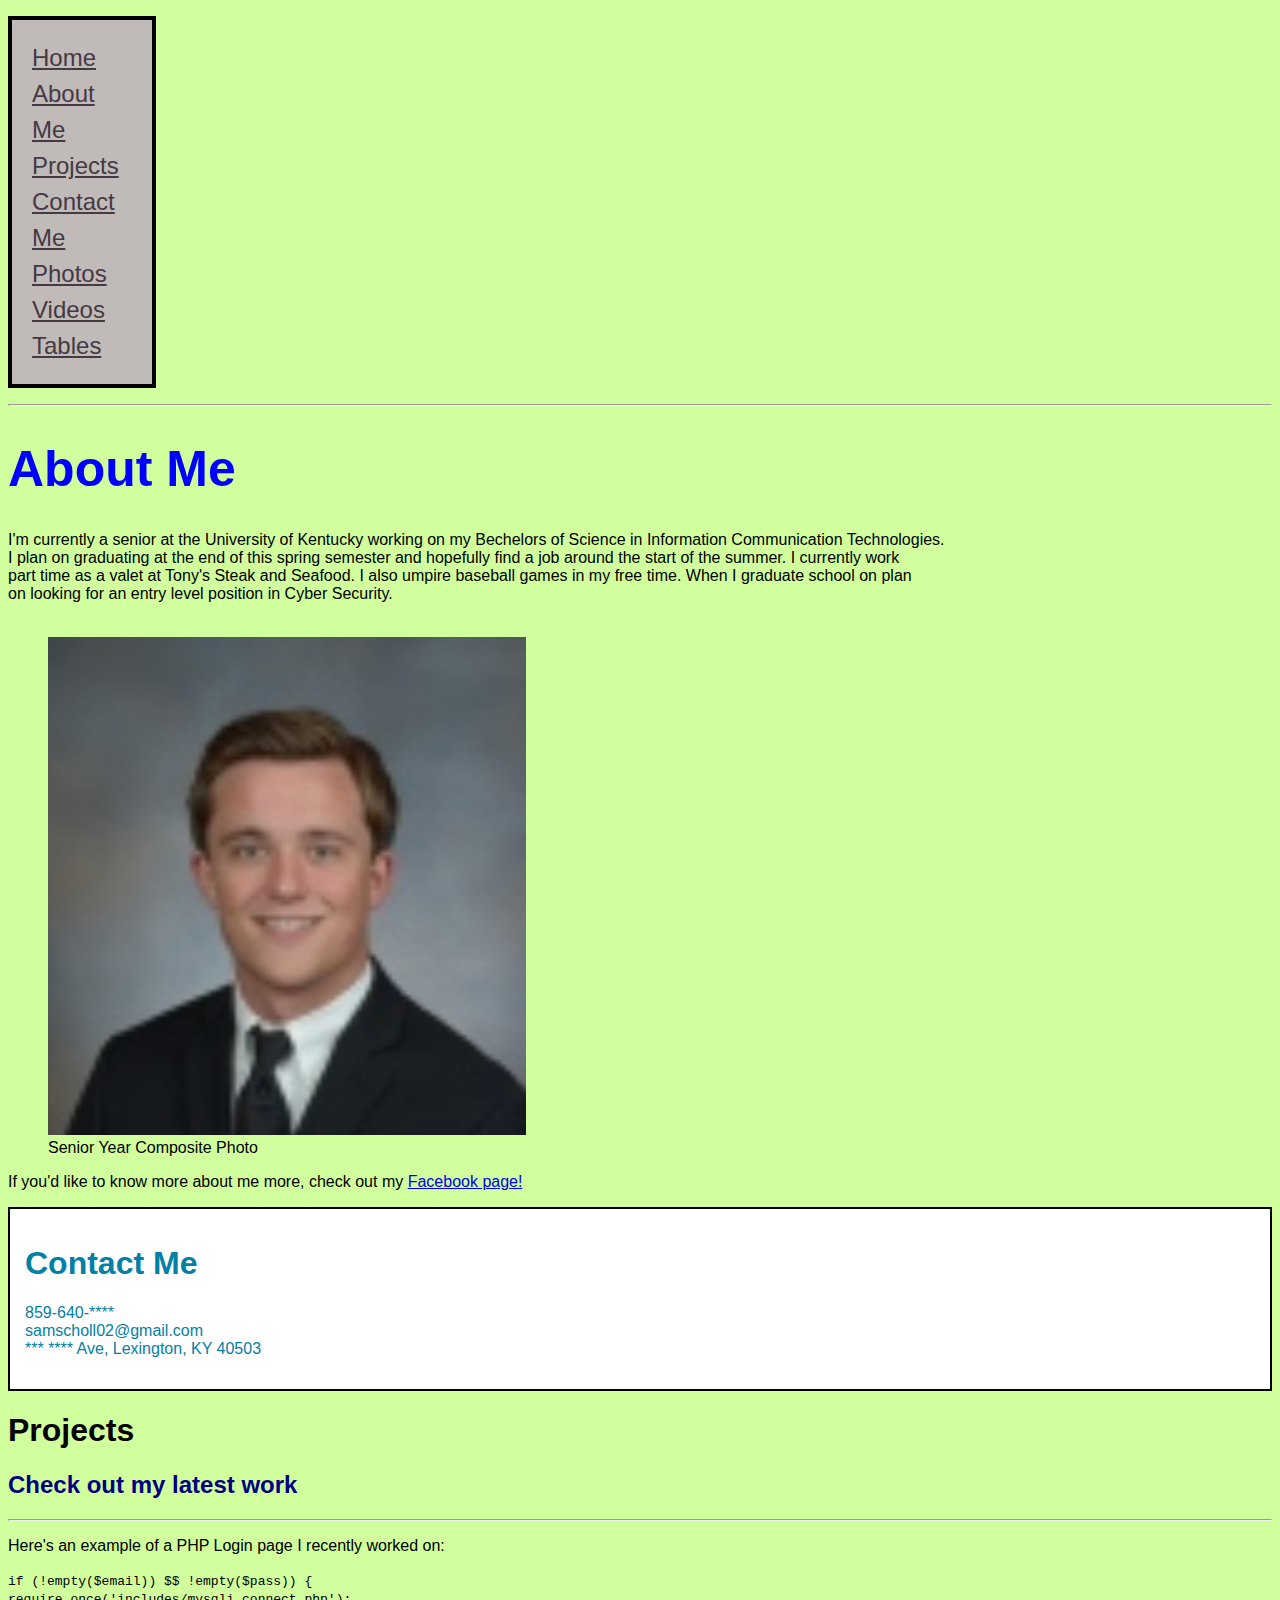
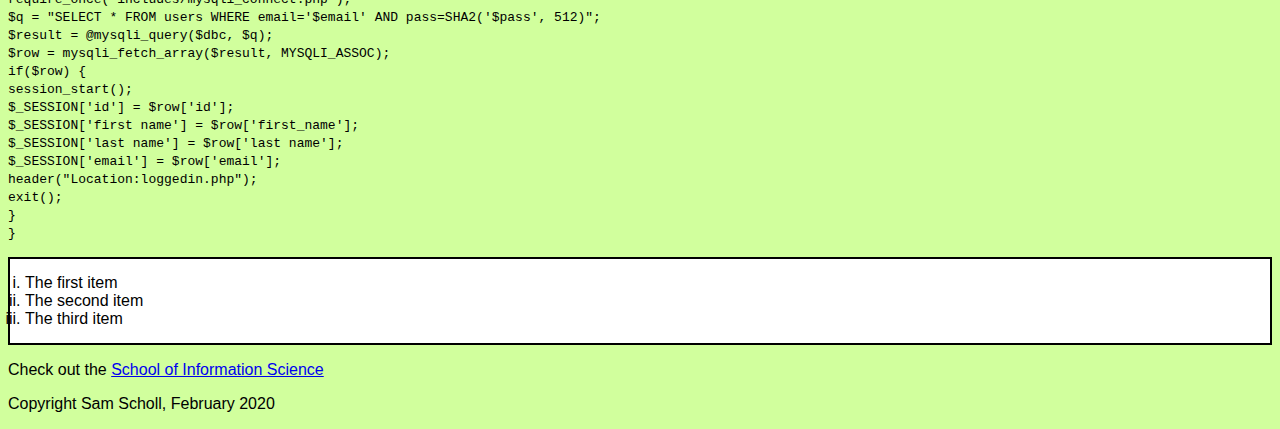
<file: index.html>
<!DOCTYPE html>
<html>

	<head>
		<meta charset="utf-8">
		<meta name="viewport" content="width=device-width, initial-scale=1">
		<link rel="stylesheet" href="css/style.css">
		<title>Sam Scholl's test page</title>
	</head>

	<body>

		<section class="nav">
			<header>
				<nav>
					<ul>
						<li><a href="index.html">Home</a></li>
						<li><a href="about.html">About Me</a></li>
						<li><a href="">Projects</a></li>
						<li><a href="contact.html">Contact Me</a></li>
						<li><a href="images.html">Photos</a></li>
						<li><a href="videos.html">Videos</a></li>
						<li><a href="tables.html">Tables</a></li>
					</ul>
				</nav>
			</header>
		</section>

		<hr>

	<main>

		<section class="About-Me">
			<header>
				<h1>About Me</h1>
			</header>
				I'm currently a senior at the University of Kentucky working on my Bechelors of Science in Information Communication Technologies.<br>
				I plan on graduating at the end of this spring semester and hopefully find a job around the start of the summer. I currently work<br>
				part time as a valet at Tony's Steak and Seafood. I also umpire baseball games in my free time. When I graduate school on plan<br>
				on looking for an entry level position in Cyber Security.
		</section>
		<br>

		<figure>
			<img src="images/Headshot.png" alt="A picture of me Sam Scholl">
			<figcaption>Senior Year Composite Photo</figcaption>
		</figure>
			<p>If you'd like to know more about me more, check out my <a href="https://www.facebook.com/samscholl02">Facebook page!</a></p>

		<section class="Contact-Me">
			<header>
				<h1>Contact Me</h1>
			</header>
				<p>859-640-****<br>
				samscholl02@gmail.com<br>
				*** **** Ave, Lexington, KY 40503
		</section>

		<section class="Projects">
			<header>
				<h1>Projects</h1>
			</header>
				<h2>Check out my latest work</h2>
					<hr>
					<p>Here's an example of a PHP Login page I recently worked on:</p>
					<code>
						if (!empty($email)) $$ !empty($pass)) {<br>
						require_once('includes/mysqli_connect.php');<br>
						$q = "SELECT * FROM users WHERE email='$email' AND pass=SHA2('$pass', 512)";<br>
						$result = @mysqli_query($dbc, $q);<br>
						$row = mysqli_fetch_array($result, MYSQLI_ASSOC);<br>
						if($row) {<br>
						session_start();<br>
						$_SESSION['id'] = $row['id'];<br>
						$_SESSION['first name'] = $row['first_name'];<br>
						$_SESSION['last name'] = $row['last name'];<br>
						$_SESSION['email'] = $row['email'];<br>
						header("Location:loggedin.php");<br>

						exit();<br>
						}<br>
						}<br>
					</code>
		</section>

	</main>

		<section class="list">
			<aside>
			<ol>
				<li>The first item</li>
				<li>The second item</li>
				<li>The third item</li>
			</ol>
			</aside>
		</section>

		<section class="Footer">
			<p>Check out the <a href="https://ci.uky.edu/sis/">School of Information Science</a></p>

			<footer>
				<p>Copyright Sam Scholl, <time datetime="2020-02-18">February 2020</time></p>
			</footer>
		</section>

	</body>
</html>
</file>
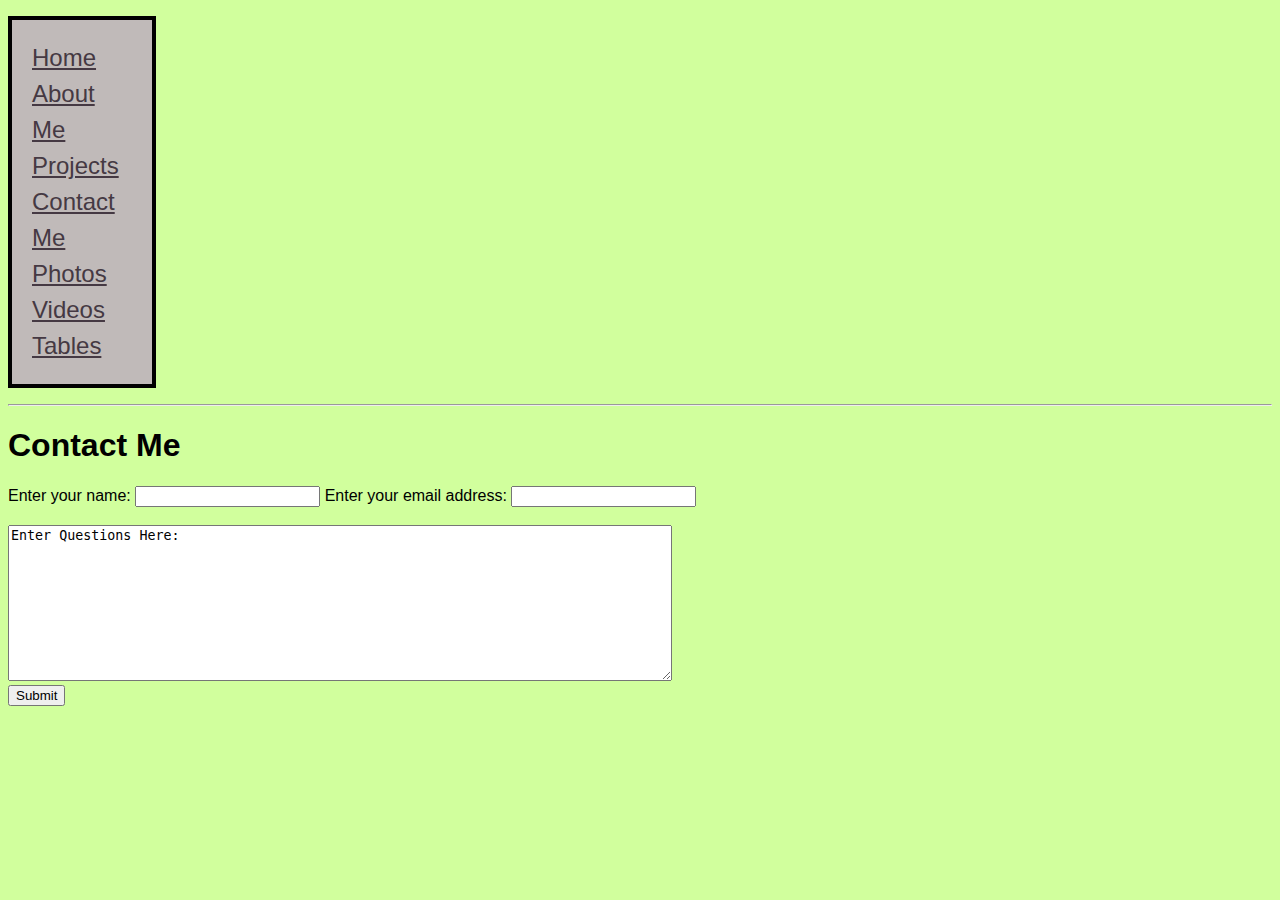
<file: contact.html>
<!DOCTYPE html>
<html>

	<head>
		<meta charset="utf-8">
		<meta name="viewport" content="width=device-width, initial-scale=1">
		<link rel="stylesheet" href="css/style.css">
		<title>Contact Form</title>
	</head>

	<body>

		<section class="nav">
			<header>
				<nav>
					<ul>
						<li><a href="index.html">Home</a></li>
						<li><a href="about.html">About Me</a></li>
						<li><a href="">Projects</a></li>
						<li><a href="contact.html">Contact Me</a></li>
						<li><a href="images.html">Photos</a></li>
						<li><a href="videos.html">Videos</a></li>
						<li><a href="tables.html">Tables</a></li>
					</ul>
				</nav>
			</header>
		</section>

		<hr>

		<h1>Contact Me</h1>

		<form action="scripts/action.php" method="post">
        	<label for="name">Enter your name: </label>
        	<input type="text" name="name" id="name" required>

        	<label for="email">Enter your email address: </label>
        	<input type="text" name="email" id="email" required>

			<br>
			<br>

			<textarea name="questions" id="questions" rows="10" cols="80">Enter Questions Here:</textarea>

			<br>

        	<input type="submit" value="Submit">
    	</form>


	</body>
</html>
</file>
<file: css/style.css>
body {
	background-color: #D1FF9D;
	font-family: Arial, Helvetica, sans-serif;
}

/* This set of code is primarily for the index.html page */

.nav ul  {
  	display: block;
  	width: 100px;
  	background-color: #c0bab9;
  	color: white;
	list-style-type: none;
	padding: 20px;
	border: 4px solid black;
	line-height: 1.5;
}

.nav a {
	color: #453943;
	font-size: 1.5rem;
}

.About-Me h1 {
	font-size: 50px;
	color: blue;
}

.Contact-Me {
	color: #0380a5;
	background-color: white;
	padding: 15px;
	border: 2px solid black;

}

.List {
	color: blue;
}


.Projects h2 {
	color: navy;
}

ol {
	list-style-type: lower-roman;
	color: #000000;
	padding: 15px;
	border: 2px solid black;
	background-color: white;
}
</file>
